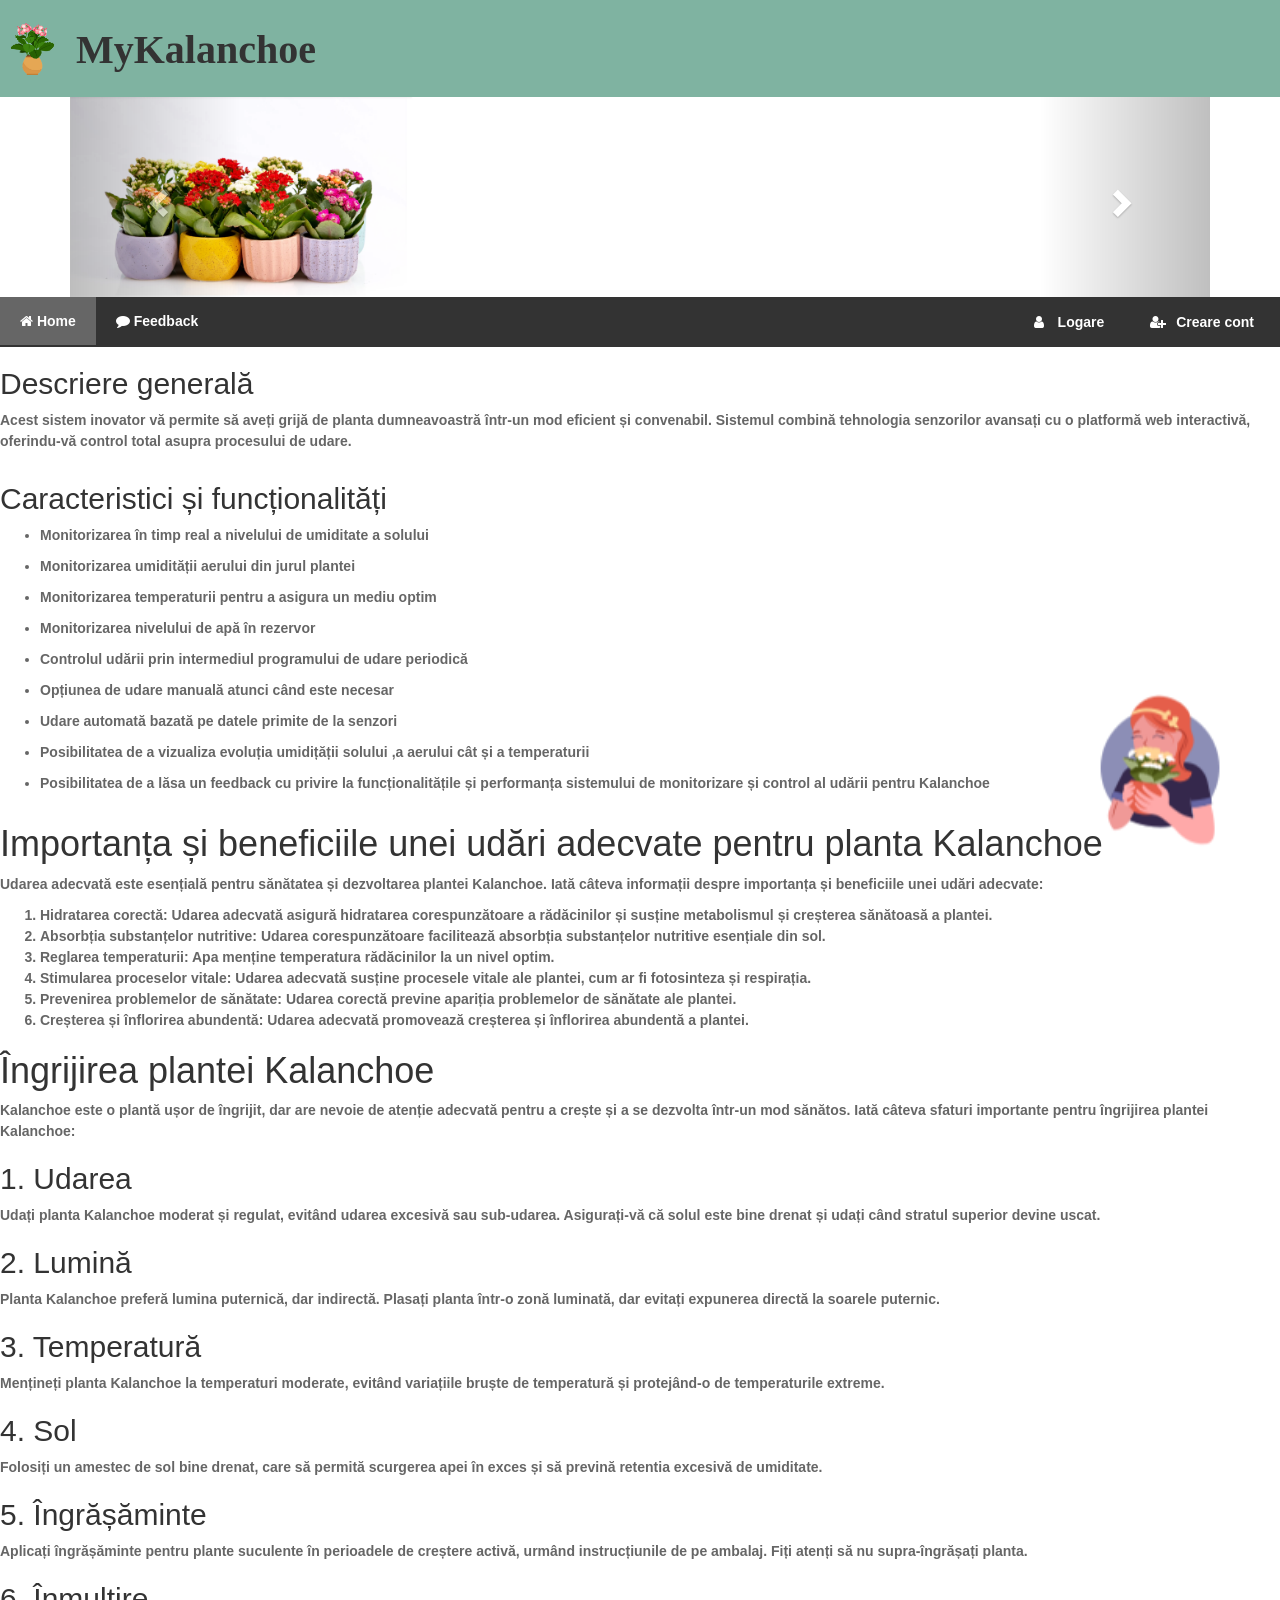
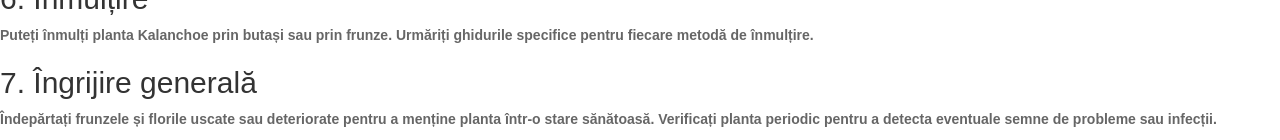
<file: Sistem de monitorizare si control în timp real pentru irigarea automată a plantelor/Cod aplicatie/Licenta/index.html>
<!DOCTYPE html>
<html lang="en">
  <head>
    <title>LICENTA</title>
    <script src="jquery-3.7.0.min.js"></script>
    <script src="index.js"></script>
    <meta charset="UTF-8">
    <meta name="viewport" content="width=device-width, initial-scale=1">
    <link rel="stylesheet" href="https://maxcdn.bootstrapcdn.com/bootstrap/3.4.1/css/bootstrap.min.css">
    <script src="https://ajax.googleapis.com/ajax/libs/jquery/3.6.4/jquery.min.js"></script>
    <script src="https://maxcdn.bootstrapcdn.com/bootstrap/3.4.1/js/bootstrap.min.js"></script>
    <link rel="stylesheet" href="https://cdnjs.cloudflare.com/ajax/libs/font-awesome/4.7.0/css/font-awesome.min.css">
    <style>
      * {
        box-sizing: border-box;
      }

      body {
        font-family: Arial, Helvetica, sans-serif;
        margin: -1;
      }

      .header {
        padding: 1px;
        text-align: left;
        background: #7fb3a1;
        color: white;
      }

      .header h1 {
        font-size: 40px;
        font-family: 'Lucida Handwriting';
      }

      .bara-de-navigare {
        overflow: hidden;
        background-color: #333;
        position: sticky;
        position: -webkit-sticky;
        top: 0;
      }

      .bara-de-navigare a {
        float: left;
        display: block;
        color: white;
        text-align: center;
        padding: 14px 20px;
        text-decoration: none;
      }

      .bara-de-navigare a.right {
        float: right;
      }

      .bara-de-navigare a:hover {
        background-color: #ddd;
        color: black;
      }

      .bara-de-navigare a.active {
        background-color: #666;
        color: white;
      }

      @media screen and (max-width: 700px) {
        .row {
          flex-direction: column;
        }
      }

      @media screen and (max-width: 400px) {
        .bara-de-navigare a {
          float: none;
          width: 100%;
        }
      }

      .open-button {
        border: none;
        background-color: inherit;
      }

      .form-popup {
        position: fixed;
        z-index: 9;
        left: 0;
        top: 0;
        width: 100%;
        height: 100%;
        overflow: auto;
        background-color: rgb(0, 0, 0);
        background-color: rgba(0, 0, 0, 0.4);
        padding-top: 60px;
      }

      .form-container {
        background-color: #fefefe;
        margin: 5% auto 15% auto;
        border: 1px solid #888;
        width: 50%;
        padding: 10px;
      }

      .form-container input[type=text],
      .form-container input[type=password] {
        width: 100%;
        padding: 12px 20px;
        margin: 8px 0;
        ;
        border: 1px solid #ccc;
        background: #f1f1f1;
      }

      .form-container input[type=text]:focus,
      .form-container input[type=password]:focus {
        background-color: #ddd;
        outline: none;
      }

      .form-container .btn {
        background-color: #04AA6D;
        color: white;
        padding: 16px 20px;
        border: none;
        cursor: pointer;
        width: 100%;
        margin-bottom: 10px;
        opacity: 0.8;
      }

      .image-girl {
        position: fixed;
        bottom: 0;
        right: 0;
        margin-right: 20px;
        margin-bottom: 20px;
      }

      .form-container .cancel {
        background-color: red;
      }

      .form-container .btn:hover,
      .open-button:hover {
        opacity: 1;
      }

      .dropbtn {
        border: none;
        background-color: inherit;
      }

      .close {
        position: absolute;
        right: 25px;
        top: 0;
        color: #000;
        font-size: 35px;
        font-weight: bold;
      }

      .close:hover,
      .close:focus {
        color: red;
        cursor: pointer;
      }

      .imgcontainer {
        text-align: center;
        margin: 40px 0 12px 0;
        position: relative;
      }

      h1,
      h2 {
        color: #333;
      }

      p,
      ol,
      ul {
        color: #666;
        line-height: 1.5;
      }

      .prezentare1 {
        margin-bottom: 30px;
      }

      .functionalitati  {
        margin-bottom: 30px;
      }

      .functionalitati  li {
        margin-bottom: 10px;
      }
    </style>
  </head>
  <body>
      <!-- Antetul care prezinta  numele aplicatiei cat si o imagine reprezentativa cu floarea-->
    <div class="header">
      <h1>
        <img src="image/sigla.png" style="width:65px; height: 65px;">
        <b>MyKalanchoe <b>
      </h1>
    </div>

     <!--Prezentare de imagini -->
    <div class="container">
      <div id="Slideshow" class="carousel slide" data-ride="carousel">
        <ol class="carousel-indicators">
          <li data-target="#Slideshow" data-slide-to="0" class="active"></li>
          <li data-target="#Slideshow" data-slide-to="1"></li>
          <li data-target="#Slideshow" data-slide-to="2"></li>
        </ol>
        <div class="carousel-inner">
          <div class="item active">
            <img src="image/img2.png" style="width:30%; height: 200px;">
          </div>
          <div class="item">
            <img src="image/img1.png" style="width:30%; height: 200px;">
          </div>
          <div class="item">
            <img src="image/img3.jpg" style="width:30%;height: 200px;">
          </div>
        </div>
        <a class="left carousel-control" href="#Slideshow" data-slide="prev">
          <span class="glyphicon glyphicon-chevron-left"></span>
          <span class="sr-only">Previous</span>
        </a>
        <a class="right carousel-control" href="#Slideshow" data-slide="next">
          <span class="glyphicon glyphicon-chevron-right"></span>
          <span class="sr-only">Next</span>
        </a>
      </div>
    </div>

     <!-- Bara de navigare--> 
    <div class="bara-de-navigare">
      <a href="index.html" class="active">
        <i class="fa fa-home"></i> Home </a>
      <a href="feedback_home.html">
        <i class="fa fa-comment"></i> Feedback </a>
      <a class="right">
        <i class="fa fa-user-plus"></i>
        <button type="button" class="open-button" id="butonInregistrare"> Creare cont</button>
      </a>
      <a class="right">
        <i class="fa fa-fw fa-user"></i>
        <button type="button" class="open-button" id="butonLogare"> Logare</button>
      </a>
    </div>

     <!-- Formular pentru Logare si Inregistrare-->
    <div class="form-popup hidden" id="myFormular">
      <form action="javascript:void(0);" class="form-container">
        <button class="close" id="close_logare" onclick="window.location.href='index.html'">
          <i class="fa fa-close"></i>
        </button>
        <div class="imgcontainer hidden" class="hidden" id="icon_logare">
          <img src="image/avatar.png" align="center" class="avatars">
        </div>
        <div class="imgcontainer hidden" id="icon_inregistrare">
          <i class="fa fa-user-plus" align="center" style="font-size:36px" class="avatars"></i>
        </div>
        <div class="hidden" id="user1">
          <i class="fa fa-user icon"></i>
          <input type="text" placeholder="Enter Username" id="username" name="username" required>
        </div>
        <i class="fa fa-envelope icon"></i>
        <input type="text" placeholder="Enter Email" id="email" name="email" required>
        <i class="fa fa-key icon"></i>
        <input type="password" placeholder="Enter Password" id="parola" name="psw" required>
        <div class="hidden" id='error_logare'>
          <i class=" fa fa-exclamation icon"></i>
          <b>ERROR</b>
        </div>
        <div class="hidden" id="btn_login">
          <button type="submit" id="submit_login" class="btn">Login</button>
        </div>
        <div class="hidden" id="btn_inregistrare">
          <button type="submit" id="submit_inregistrare" class="btn">Înregistrare</button>
        </div>
      </form>
    </div>
    <div class="image-girl">
      <h5>
        <img src="image/girl.png" style="width:200px; height: 200px; ">
      </h5>
    </div>
       <!--Prezentare - descriere sistem -->
    <section class="prezentare1">
      <h2>Descriere generală</h2>
      <p>Acest sistem inovator vă permite să aveți grijă de planta dumneavoastră într-un mod eficient și convenabil. Sistemul combină tehnologia senzorilor avansați cu o platformă web interactivă, oferindu-vă control total asupra procesului de udare.</p>
    </section>
    <section class="functionalitati ">
      <h2>Caracteristici și funcționalități</h2>
      <ul>
        <li>Monitorizarea în timp real a nivelului de umiditate a solului</li>
        <li>Monitorizarea umidității aerului din jurul plantei</li>
        <li>Monitorizarea temperaturii pentru a asigura un mediu optim</li>
        <li>Monitorizarea nivelului de apă în rezervor</li>
        <li>Controlul udării prin intermediul programului de udare periodică</li>
        <li>Opțiunea de udare manuală atunci când este necesar</li>
        <li>Udare automată bazată pe datele primite de la senzori</li>
        <li>Posibilitatea de a vizualiza evoluția umidițății solului ,a aerului cât și a temperaturii </li>
        <li>Posibilitatea de a lăsa un feedback cu privire la funcționalitățile și performanța sistemului de monitorizare și control al udării pentru Kalanchoe</li>
      </ul>
    </section>
    <h1>Importanța și beneficiile unei udări adecvate pentru planta Kalanchoe</h1>
    <p>Udarea adecvată este esențială pentru sănătatea și dezvoltarea plantei Kalanchoe. Iată câteva informații despre importanța și beneficiile unei udări adecvate:</p>
    <ol>
      <li>Hidratarea corectă: Udarea adecvată asigură hidratarea corespunzătoare a rădăcinilor și susține metabolismul și creșterea sănătoasă a plantei.</li>
      <li>Absorbția substanțelor nutritive: Udarea corespunzătoare facilitează absorbția substanțelor nutritive esențiale din sol.</li>
      <li>Reglarea temperaturii: Apa menține temperatura rădăcinilor la un nivel optim.</li>
      <li>Stimularea proceselor vitale: Udarea adecvată susține procesele vitale ale plantei, cum ar fi fotosinteza și respirația.</li>
      <li>Prevenirea problemelor de sănătate: Udarea corectă previne apariția problemelor de sănătate ale plantei.</li>
      <li>Creșterea și înflorirea abundentă: Udarea adecvată promovează creșterea și înflorirea abundentă a plantei.</li>
    </ol>
    <h1>Îngrijirea plantei Kalanchoe</h1>
    <p>Kalanchoe este o plantă ușor de îngrijit, dar are nevoie de atenție adecvată pentru a crește și a se dezvolta într-un mod sănătos. Iată câteva sfaturi importante pentru îngrijirea plantei Kalanchoe:</p>
    <h2>1. Udarea</h2>
    <p>Udați planta Kalanchoe moderat și regulat, evitând udarea excesivă sau sub-udarea. Asigurați-vă că solul este bine drenat și udați când stratul superior devine uscat.</p>
    <h2>2. Lumină</h2>
    <p>Planta Kalanchoe preferă lumina puternică, dar indirectă. Plasați planta într-o zonă luminată, dar evitați expunerea directă la soarele puternic.</p>
    <h2>3. Temperatură</h2>
    <p>Mențineți planta Kalanchoe la temperaturi moderate, evitând variațiile bruște de temperatură și protejând-o de temperaturile extreme.</p>
    <h2>4. Sol</h2>
    <p>Folosiți un amestec de sol bine drenat, care să permită scurgerea apei în exces și să prevină retentia excesivă de umiditate.</p>
    <h2>5. Îngrășăminte</h2>
    <p>Aplicați îngrășăminte pentru plante suculente în perioadele de creștere activă, urmând instrucțiunile de pe ambalaj. Fiți atenți să nu supra-îngrășați planta.</p>
    <h2>6. Înmulțire</h2>
    <p>Puteți înmulți planta Kalanchoe prin butași sau prin frunze. Urmăriți ghidurile specifice pentru fiecare metodă de înmulțire.</p>
    <h2>7. Îngrijire generală</h2>
    <p>Îndepărtați frunzele și florile uscate sau deteriorate pentru a menține planta într-o stare sănătoasă. Verificați planta periodic pentru a detecta eventuale semne de probleme sau infecții.</p>
  </body>
</html>
</file>
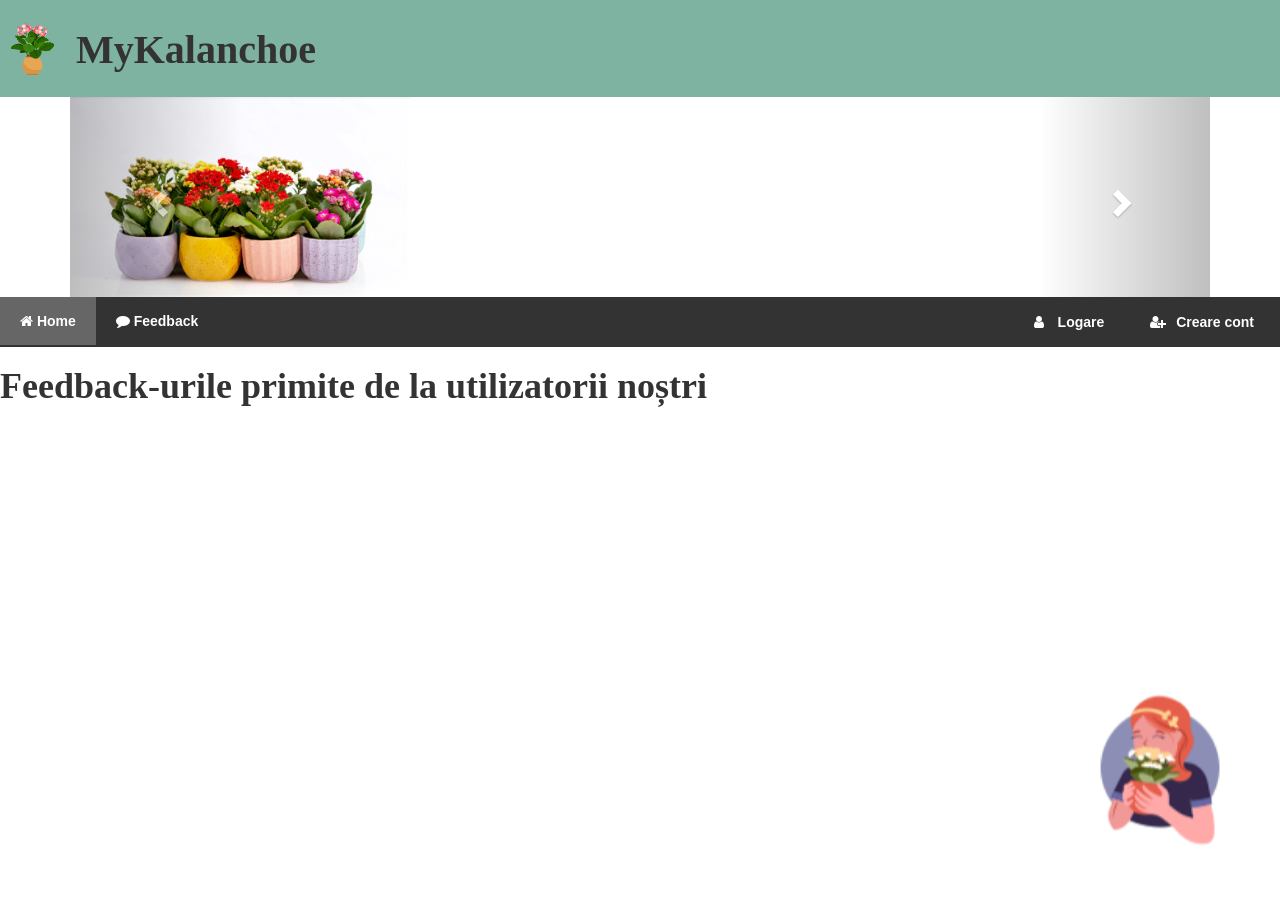
<file: Sistem de monitorizare si control în timp real pentru irigarea automată a plantelor/Cod aplicatie/Licenta/feedback_home.html>
<!DOCTYPE html>
<html lang="en">
  <head>
    <title>LICENTA</title>
    <script src="jquery-3.7.0.min.js"></script>
    <script src="feedback_home.js"></script>
    <script src="index.js"></script>
    <link rel="stylesheet" href="main.css">
    <meta charset="UTF-8">
    <meta name="viewport" content="width=device-width, initial-scale=1">
    <link rel="stylesheet" href="https://maxcdn.bootstrapcdn.com/bootstrap/3.4.1/css/bootstrap.min.css">
    <link rel="stylesheet" href="https://cdnjs.cloudflare.com/ajax/libs/font-awesome/4.7.0/css/font-awesome.min.css">
    <style>
      * {
        box-sizing: border-box;
      }

      body {
        font-family: Arial, Helvetica, sans-serif;
        margin: 0;
        height: 100px;
        position: relative;
      }

      .image-girl {
        position: fixed;
        bottom: 0;
        right: 0;
        margin-right: 20px;
        margin-bottom: 20px;
      }

      .header {
        padding: 1px;
        text-align: left;
        background: #7fb3a1;
        color: white;
      }

      .header h1 {
        font-size: 40px;
        font-family: 'Lucida Handwriting';
      }

      h1 {
        font-family: 'Impact ';
      }

      .bara-de-navigare {
        overflow: hidden;
        background-color: #333;
        position: sticky;
        position: -webkit-sticky;
        top: 0;
      }

      .bara-de-navigare a {
        float: left;
        display: block;
        color: white;
        text-align: center;
        padding: 14px 20px;
        text-decoration: none;
      }

      .bara-de-navigare a.right {
        float: right;
      }

      .bara-de-navigare a:hover {
        background-color: #ddd;
        color: black;
      }

      .bara-de-navigare a.active {
        background-color: #666;
        color: white;
      }

      @media screen and (max-width: 700px) {
        .row {
          flex-direction: column;
        }
      }

      @media screen and (max-width: 400px) {
        .bara-de-navigare a {
          float: none;
          width: 100%;
        }
      }

      h1 {
        color: #333;
      }

      .open-button {
        border: none;
        background-color: inherit;
      }

      .form-popup {
        position: fixed;
        z-index: 9;
        left: 0;
        top: 0;
        width: 100%;
        height: 100%;
        overflow: auto;
        background-color: rgb(0, 0, 0);
        background-color: rgba(0, 0, 0, 0.4);
        padding-top: 60px;
      }

      .form-container {
        background-color: #fefefe;
        margin: 5% auto 15% auto;
        border: 1px solid #888;
        width: 50%;
        padding: 10px;
      }

      .form-container input[type=text],
      .form-container input[type=password] {
        width: 100%;
        padding: 12px 20px;
        margin: 8px 0;
        ;
        border: 1px solid #ccc;
        background: #f1f1f1;
      }

      .form-container input[type=text]:focus,
      .form-container input[type=password]:focus {
        background-color: #ddd;
        outline: none;
      }

      .form-container .btn {
        background-color: #04AA6D;
        color: white;
        padding: 16px 20px;
        border: none;
        cursor: pointer;
        width: 100%;
        margin-bottom: 0px;
        opacity: 0.8;
      }

      .form-container .cancel {
        background-color: red;
      }

      .form-container .btn:hover,
      .open-button:hover {
        opacity: 1;
      }

      .dropbtn {
        border: none;
        background-color: inherit;
      }

      .close {
        position: absolute;
        right: 25px;
        top: 0;
        color: #000;
        font-size: 35px;
        font-weight: bold;
      }

      .close:hover,
      .close:focus {
        color: red;
        cursor: pointer;
      }

      .imgcontainer {
        text-align: center;
        margin: 40px 0 12px 0;
        position: relative;
      }

      .comentariu-container {
        background-color: #E0E0E0;
        border-radius: 5px;
        padding: 10px;
        margin-bottom: 20px;
        box-shadow: 0 2px 4px rgba(0, 0, 0, 0.1);
      }

      .comentariu-container h3 {
        color: #333;
        margin: 0;
        font-size: 18px;
      }

      .comentariu-container h2 {
        color: #333;
        margin: 0;
        font-size: 10px;
      }

      .comentariu-container p {
        color: #555;
        margin: 10px 0;
        font-size: 14px;
        line-height: 1.4;
      }

      .text-box {
        background-color: #f2f2f2;
        border: 1px solid #ccc;
        border-radius: 5px;
        padding: 10px;
        margin-bottom: 10px;
        font-size: 14px;
        width: 100%;
      }

      .container1 {
        max-width: 600px;
        margin: 0 auto;
      }
    </style>
  </head>
  <body>

     <!-- Antetul care prezinta  numele aplicatiei cat si o imagine reprezentativa cu floarea-->
    <div class="header">
      <h1>
        <img src="image/sigla.png" style="width:65px; height: 65px;">
        <b>MyKalanchoe <b>
      </h1>
    </div>

      <!--Prezentare de imagini -->
    <div class="container">
      <div id="Slideshow" class="carousel slide" data-ride="carousel">
        <ol class="carousel-indicators">
          <li data-target="#Slideshow" data-slide-to="0" class="active"></li>
          <li data-target="#Slideshow" data-slide-to="1"></li>
          <li data-target="#Slideshow" data-slide-to="2"></li>
        </ol>
        <div class="carousel-inner">
          <div class="item active">
            <img src="image/img2.png" style="width:30%; height: 200px;">
          </div>
          <div class="item">
            <img src="image/img1.png" style="width:30%; height: 200px;">
          </div>
          <div class="item">
            <img src="image/img3.jpg" style="width:30%;height: 200px;">
          </div>
        </div>
        <a class="left carousel-control" href="#Slideshow" data-slide="prev">
          <span class="glyphicon glyphicon-chevron-left"></span>
          <span class="sr-only">Previous</span>
        </a>
        <a class="right carousel-control" href="#Slideshow" data-slide="next">
          <span class="glyphicon glyphicon-chevron-right"></span>
          <span class="sr-only">Next</span>
        </a>
      </div>
    </div>

     <!-- Bara de navigare--> 
    <div class="bara-de-navigare">
      <a href="index.html" class="active">
        <i class="fa fa-home"></i> Home </a>
      <a href="feedback_home.html">
        <i class="fa fa-comment"></i> Feedback </a>
      <a class="right">
        <i class="fa fa-user-plus"></i>
        <button type="button" class="open-button" id="butonInregistrare"> Creare cont</button>
      </a>
      <a class="right">
        <i class="fa fa-fw fa-user"></i>
        <button type="button" class="open-button" id="butonLogare"> Logare</button>
      </a>
    </div>

     <!-- Formular pentru Logare si Inregistrare-->
    <div class="form-popup hidden" id="myFormular">
      <form action="javascript:void(0);" class="form-container">
        <button class="close" id="close_logare" onclick="window.location.href='feedback_home.html'">
          <i class="fa fa-close"></i>
        </button>
        <div class="imgcontainer hidden" class="hidden" id="icon_logare">
          <img src="image/avatar.png" align="center" class="avatars">
        </div>
        <div class="imgcontainer hidden" id="icon_inregistrare">
          <i class="fa fa-user-plus" align="center" style="font-size:36px" class="avatars"></i>
        </div>
        <div class="hidden" id="user1">
          <i class="fa fa-user icon"></i>
          <input type="text" placeholder="Enter Username" id="username" name="username" required>
        </div>
        <i class="fa fa-envelope icon"></i>
        <input type="text" placeholder="Enter Email" id="email" name="email" required>
        <i class="fa fa-key icon"></i>
        <input type="password" placeholder="Enter Password" id="parola" name="psw" required>
        <div class="hidden" id='error_logare'>
          <i class=" fa fa-exclamation icon"></i>
          <b>ERROR</b>
        </div>
        <div class="hidden" id="btn_login">
          <button type="submit" id="submit_login" class="btn">Login</button>
        </div>
        <div class="hidden" id="btn_inregistrare">
          <button type="submit" id="submit_inregistrare" class="btn">Înregistrare</button>
        </div>
      </form>
    </div>

    <!-- Secțiunea de feedback-uri de la utilizatori-->
    <h1>
      <b>Feedback-urile primite de la utilizatorii noștri</b>
    </h1>
    <div class="image-girl">
      <h5>
        <img src="image/girl.png" style="width:200px; height: 200px; ">
      </h5>
    </div>
    <div id="feedback-container" class="container1"></div>
    </div>
  </body>
  </div>
</html>
</file>
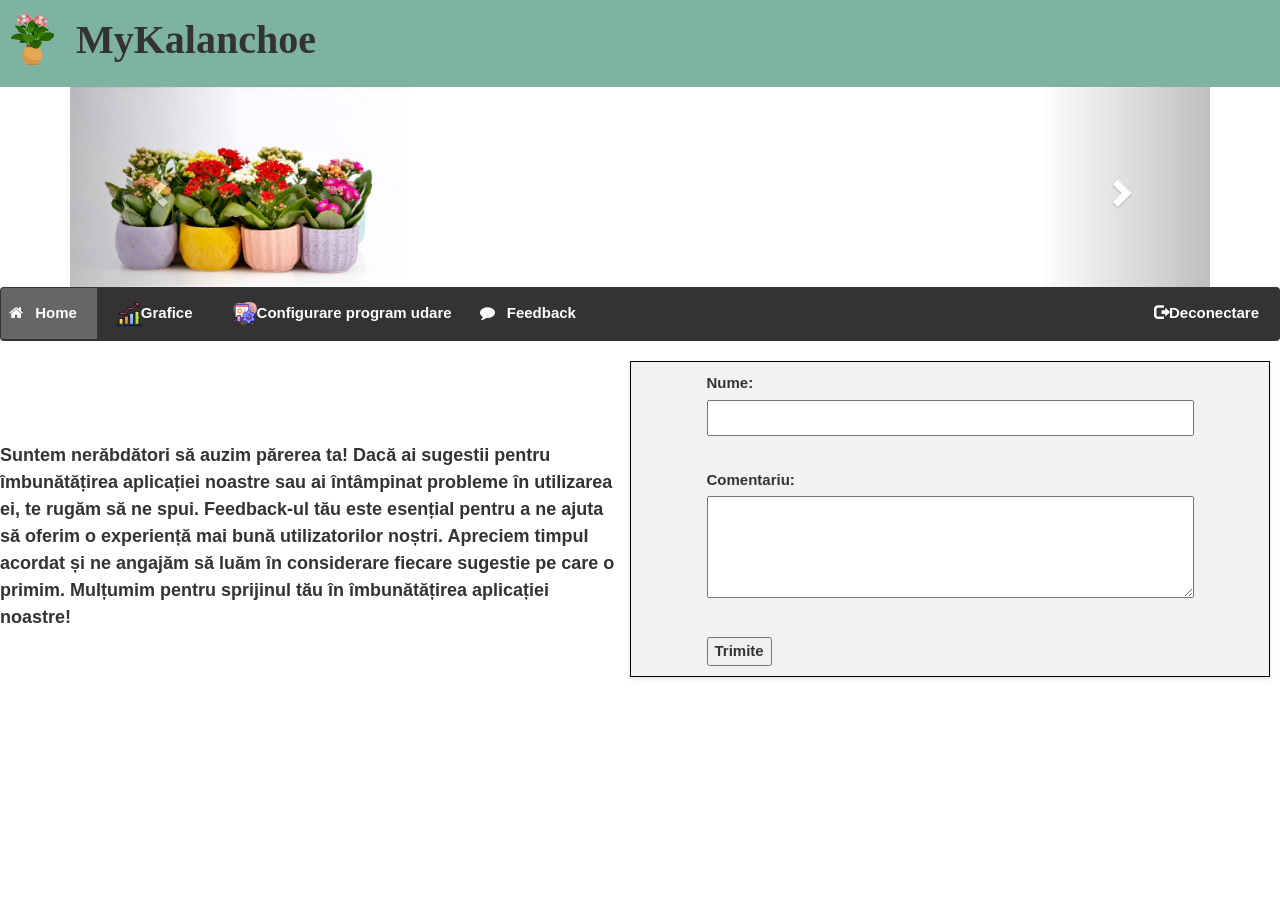
<file: Sistem de monitorizare si control în timp real pentru irigarea automată a plantelor/Cod aplicatie/Licenta/feedback_user.html>
<!DOCTYPE html>
<html lang="en">
  <head>
    <title>LICENTA</title>
    <script src="jquery-3.7.0.min.js"></script>
    <script src="feedback_user.js"></script>
    <link rel="stylesheet" href="main.css">
    <link rel="stylesheet" href="https://maxcdn.bootstrapcdn.com/bootstrap/3.4.1/css/bootstrap.min.css">
    <script src="https://ajax.googleapis.com/ajax/libs/jquery/3.6.4/jquery.min.js"></script>
    <script src="https://maxcdn.bootstrapcdn.com/bootstrap/3.4.1/js/bootstrap.min.js"></script>
    <link rel="stylesheet" href="https://cdnjs.cloudflare.com/ajax/libs/font-awesome/4.7.0/css/font-awesome.min.css">
    <link rel="stylesheet" href="https://www.w3schools.com/w3css/4/w3.css">
    <meta charset="UTF-8">
    <meta name="viewport" content="width=device-width, initial-scale=1">
    <style>
      * {
        box-sizing: border-box;
      }

      / body {
        font-family: Arial, Helvetica, sans-serif;
        margin: 0;
      }

      h1 {
        color: #333;
      }

      .header {
        padding: 1px;
        text-align: left;
        background: #7fb3a1;
        color: white;
      }

      .header h1 {
        font-size: 40px;
        font-family: 'Lucida Handwriting';
      }

      .container1 {
        display: flex;
        justify-content: space-between;
      }

      .text-container {
        flex: 1;
        margin-right: 10px;
        text-indent: 20px;
        font-family: Arial, sans-serif;
        font-size: 18px;
        color: #333;
        margin-bottom: 10px;
      }

      .navbar {
        overflow: hidden;
        background-color: #333;
        position: sticky;
        position: -webkit-sticky;
        top: 0;
      }

      .navbar a {
        float: left;
        display: block;
        color: white;
        text-align: center;
        padding: 14px 20px;
        text-decoration: none;
      }

      .navbar a.right {
        float: right;
      }

      .navbar a:hover {
        background-color: #ddd;
        color: black;
      }

      .navbar a.active {
        background-color: #666;
        color: white;
      }

      .feedback1 {
        border: 1px solid black;
        background-color: #f2f2f2;
        padding: 10px;
        display: flex;
        justify-content: center;
        align-items: center;
        box-shadow: 0 2px 4px rgba(0, 0, 0, 0.1);
        width: 50%;
        margin-right: 10px;
      }

      #comment-form input,
      #comment-form textarea {
        width: 100%;
        box-sizing: border-box;
        padding: 5px;
        margin-bottom: 10px;
      }

      @media screen and (max-width: 700px) {
        .row {
          flex-direction: column;
        }
      }

      @media screen and (max-width: 400px) {
        .navbar a {
          float: none;
          width: 100%;
        }
      }

      .fa {
        margin-left: -12px;
        margin-right: 8px;
      }
    </style>
  </head>
  <body>
    <!-- Antetul care prezinta  numele aplicatiei cat si o imagine reprezentativa cu floarea-->
    <div class="header">
      <h1>
        <img src="image/sigla.png" style="width:65px; height: 65px;">
        <b>MyKalanchoe <b>
      </h1>
    </div>
     <!--Prezentare de imagini -->
    <div class="container">
      <div id="Slideshow" class="carousel slide" data-ride="carousel">
        <ol class="carousel-indicators">
          <li data-target="#Slideshow" data-slide-to="0" class="active"></li>
          <li data-target="#Slideshow" data-slide-to="1"></li>
          <li data-target="#Slideshow" data-slide-to="2"></li>
        </ol>
        <div class="carousel-inner">
          <div class="item active">
            <img src="image/img2.png" style="width:30%; height: 200px;">
          </div>
          <div class="item">
            <img src="image/img1.png" style="width:30%; height: 200px;">
          </div>
          <div class="item">
            <img src="image/img3.jpg" style="width:30%;height: 200px;">
          </div>
        </div>
        <a class="left carousel-control" href="#Slideshow" data-slide="prev">
          <span class="glyphicon glyphicon-chevron-left"></span>
          <span class="sr-only">Previous</span>
        </a>
        <a class="right carousel-control" href="#Slideshow" data-slide="next">
          <span class="glyphicon glyphicon-chevron-right"></span>
          <span class="sr-only">Next</span>
        </a>
      </div>
    </div>
     <!-- Bara de navigare--> 
    <div class="navbar">
      <a href="home_user.html" class="active">
        <i class="fa fa-home"></i> Home </a>
      <a href="table_view.html">
        <img src="image/grafic.png">Grafice </a>
      <a href="water_program.html">
        <img src="image/settings.png">Configurare program udare </a>
      <a href="feedback_user.html">
        <i class="fa fa-comment"></i> Feedback </a>
      <a href="index.html" class="right">
        <i class="glyphicon glyphicon-log-out"></i>Deconectare </a>
    </div>

     <!-- formular unde utilizatori isi lasa feedback-ul dupa ce au utilizat sistemul--> 
    <div id="comment-section"></div>
    <div class="container1">
      <div class="text-container">
        <div>
          <br>
          <br>
          <br> Suntem nerăbdători să auzim părerea ta! Dacă ai sugestii pentru îmbunătățirea aplicației noastre sau ai întâmpinat probleme în utilizarea ei, te rugăm să ne spui. Feedback-ul tău este esențial pentru a ne ajuta să oferim o experiență mai bună utilizatorilor noștri. Apreciem timpul acordat și ne angajăm să luăm în considerare fiecare sugestie pe care o primim. Mulțumim pentru sprijinul tău în îmbunătățirea aplicației noastre!
        </div>
      </div>
      <div class="feedback1">
        <form id="comment-form">
          <label for="name">Nume:</label>
          <input type="text" id="name" required>
          <br>
          <br>
          <label for="comment">Comentariu:</label>
          <br>
          <textarea id="comment" name="comment" rows="4" cols="50"></textarea>
          <br>
          <br>
          <button type="button" id="submit-btn">Trimite</button>
        </form>
      </div>
    </div>
  </body>
</html>
</file>
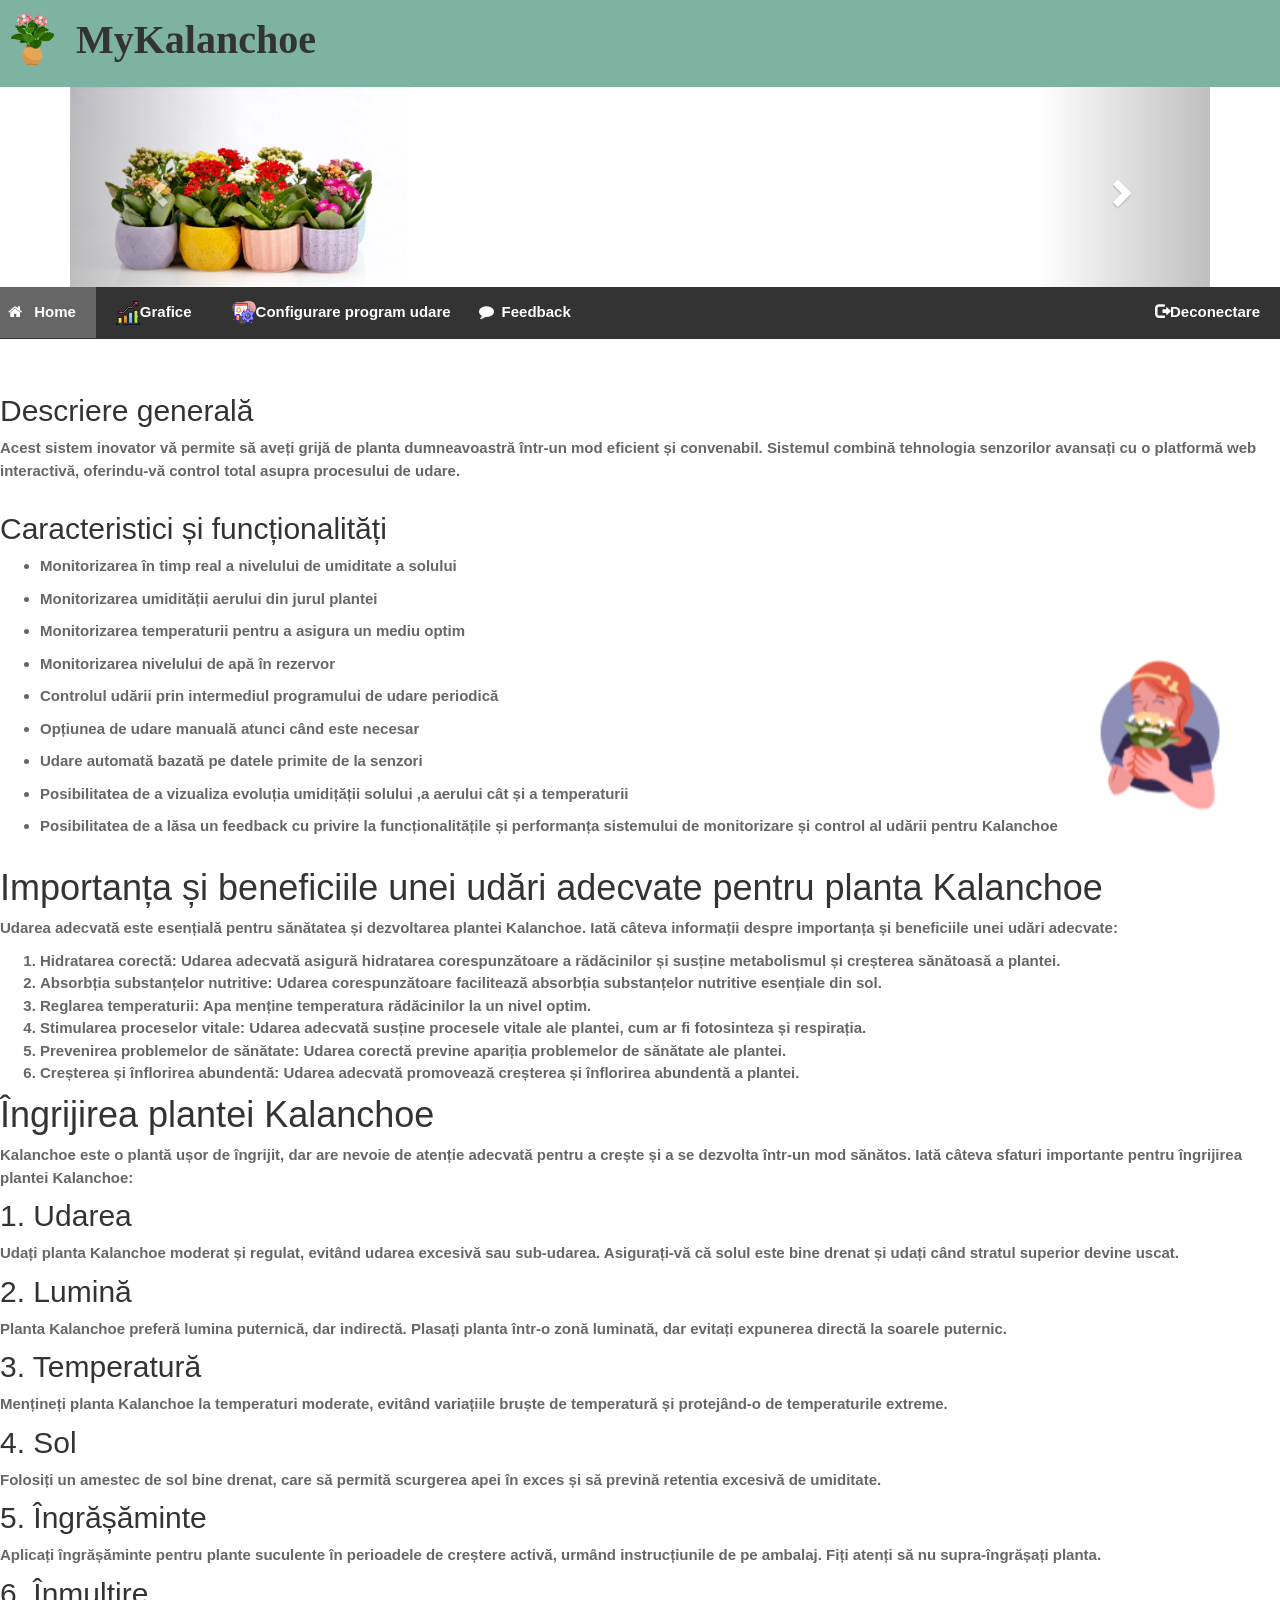
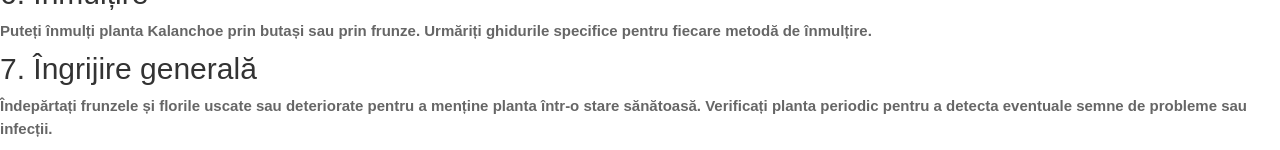
<file: Sistem de monitorizare si control în timp real pentru irigarea automată a plantelor/Cod aplicatie/Licenta/home_user.html>
<!DOCTYPE html>
<html lang="en">
  <head>
    <title>LICENTA</title>
    <script src="jquery-3.7.0.min.js"></script>
    <script src="home_user.js"></script>
    <link rel="stylesheet" href="main.css">
    <link rel="stylesheet" href="https://maxcdn.bootstrapcdn.com/bootstrap/3.4.1/css/bootstrap.min.css">
    <script src="https://ajax.googleapis.com/ajax/libs/jquery/3.6.4/jquery.min.js"></script>
    <script src="https://maxcdn.bootstrapcdn.com/bootstrap/3.4.1/js/bootstrap.min.js"></script>
    <link rel="stylesheet" href="https://cdnjs.cloudflare.com/ajax/libs/font-awesome/4.7.0/css/font-awesome.min.css">
    <link rel="stylesheet" href="https://www.w3schools.com/w3css/4/w3.css">
    <meta charset="UTF-8">
    <meta name="viewport" content="width=device-width, initial-scale=1">
    <style>
      * {
        box-sizing: border-box;
      }

      body {
        font-family: Arial, Helvetica, sans-serif;
        margin: 0;
      }

      .header {
        padding: 1px;
        text-align: left;
        background: #7fb3a1;
        color: white;
      }

      .header h1 {
        font-size: 40px;
        font-family: 'Lucida Handwriting';
      }

      .bara-de-navigare {
        overflow: hidden;
        background-color: #333;
        position: sticky;
        position: -webkit-sticky;
        top: 0;
      }

      .bara-de-navigare a {
        float: left;
        display: block;
        color: white;
        text-align: center;
        padding: 14px 20px;
        text-decoration: none;
      }

      .bara-de-navigare a.right {
        float: right;
      }

      .bara-de-navigare a:hover {
        background-color: #ddd;
        color: black;
      }

      .bara-de-navigare a.active {
        background-color: #666;
        color: white;
      }

      @media screen and (max-width: 700px) {
        .row {
          flex-direction: column;
        }
      }

      @media screen and (max-width: 400px) {
        .bara-de-navigare a {
          float: none;
          width: 100%;
        }
      }

      @media (max-width: 600px) {
        .buttonload {
          left: 10px;
          right: 5px;
          bottom: 5px;
          transform: none;
        }
      }

      .fa {
        margin-left: -12px;
        margin-right: 8px;
      }

      .image-girl {
        position: fixed;
        bottom: 0;
        right: 0;
        margin-right: 20px;
        /* Spațiu suplimentar la dreapta */
        margin-bottom: 55px;
        /* Spațiu suplimentar în jos */
      }

      h1,
      h2 {
        color: #333;
      }

      p,
      ol,
      ul {
        color: #666;
        line-height: 1.5;
      }

      .prezentare1 {
        margin-bottom: 30px;
      }

      .functionalitati  {
        margin-bottom: 30px;
      }

      .functionalitati  li {
        margin-bottom: 10px;
      }
    </style>
  </head>
  <body>
      <!-- Antetul care prezinta  numele aplicatiei cat si o imagine reprezentativa cu floarea-->
    <div class="header">
      <h1>
        <img src="image/sigla.png" style="width:65px; height: 65px;">
        <b>MyKalanchoe <b>
      </h1>
    </div>
     <!--Prezentare de imagini -->
    <div class="container">
      <div id="Slideshow" class="carousel slide" data-ride="carousel">
        <ol class="carousel-indicators">
          <li data-target="#Slideshow" data-slide-to="0" class="active"></li>
          <li data-target="#Slideshow" data-slide-to="1"></li>
          <li data-target="#Slideshow" data-slide-to="2"></li>
        </ol>
        <div class="carousel-inner">
          <div class="item active">
            <img src="image/img2.png" style="width:30%; height: 200px;">
          </div>
          <div class="item">
            <img src="image/img1.png" style="width:30%; height: 200px;">
          </div>
          <div class="item">
            <img src="image/img3.jpg" style="width:30%;height: 200px;">
          </div>
        </div>
        <a class="left carousel-control" href="#Slideshow" data-slide="prev">
          <span class="glyphicon glyphicon-chevron-left"></span>
          <span class="sr-only">Previous</span>
        </a>
        <a class="right carousel-control" href="#Slideshow" data-slide="next">
          <span class="glyphicon glyphicon-chevron-right"></span>
          <span class="sr-only">Next</span>
        </a>
      </div>
    </div>
     <!-- Bara de navigare--> 
    <div class="bara-de-navigare">
      <a href="home_user.html" class="active">
        <i class="fa fa-home"></i> Home </a>
      <a href="table_view.html">
        <img src="image/grafic.png">Grafice </a>
      <a href="water_program.html">
        <img src="image/settings.png">Configurare program udare </a>
      <a href="feedback_user.html">
        <i class="fa fa-comment"></i>Feedback </a>
      <a href="index.html" class="right">
        <i class="glyphicon glyphicon-log-out"></i>Deconectare </a>
    </div>

    <!--Afisare nume utilizator -->
    <div>
      <span id="user_name"></span>
    </div>
    <br>
    <br>
      <!--Prezentare - descriere sistem -->
    <section class="prezentare1">
      <h2>Descriere generală</h2>
      <p>Acest sistem inovator vă permite să aveți grijă de planta dumneavoastră într-un mod eficient și convenabil. Sistemul combină tehnologia senzorilor avansați cu o platformă web interactivă, oferindu-vă control total asupra procesului de udare.</p>
    </section>
    <section class="functionalitati ">
      <h2>Caracteristici și funcționalități</h2>
      <ul>
        <li>Monitorizarea în timp real a nivelului de umiditate a solului</li>
        <li>Monitorizarea umidității aerului din jurul plantei</li>
        <li>Monitorizarea temperaturii pentru a asigura un mediu optim</li>
        <li>Monitorizarea nivelului de apă în rezervor</li>
        <li>Controlul udării prin intermediul programului de udare periodică</li>
        <li>Opțiunea de udare manuală atunci când este necesar</li>
        <li>Udare automată bazată pe datele primite de la senzori</li>
        <li>Posibilitatea de a vizualiza evoluția umidițății solului ,a aerului cât și a temperaturii </li>
        <li>Posibilitatea de a lăsa un feedback cu privire la funcționalitățile și performanța sistemului de monitorizare și control al udării pentru Kalanchoe</li>
      </ul>
    </section>
    <h1>Importanța și beneficiile unei udări adecvate pentru planta Kalanchoe</h1>
    <p>Udarea adecvată este esențială pentru sănătatea și dezvoltarea plantei Kalanchoe. Iată câteva informații despre importanța și beneficiile unei udări adecvate:</p>
    <ol>
      <li>Hidratarea corectă: Udarea adecvată asigură hidratarea corespunzătoare a rădăcinilor și susține metabolismul și creșterea sănătoasă a plantei.</li>
      <li>Absorbția substanțelor nutritive: Udarea corespunzătoare facilitează absorbția substanțelor nutritive esențiale din sol.</li>
      <li>Reglarea temperaturii: Apa menține temperatura rădăcinilor la un nivel optim.</li>
      <li>Stimularea proceselor vitale: Udarea adecvată susține procesele vitale ale plantei, cum ar fi fotosinteza și respirația.</li>
      <li>Prevenirea problemelor de sănătate: Udarea corectă previne apariția problemelor de sănătate ale plantei.</li>
      <li>Creșterea și înflorirea abundentă: Udarea adecvată promovează creșterea și înflorirea abundentă a plantei.</li>
    </ol>
    <h1>Îngrijirea plantei Kalanchoe</h1>
    <p>Kalanchoe este o plantă ușor de îngrijit, dar are nevoie de atenție adecvată pentru a crește și a se dezvolta într-un mod sănătos. Iată câteva sfaturi importante pentru îngrijirea plantei Kalanchoe:</p>
    <h2>1. Udarea</h2>
    <p>Udați planta Kalanchoe moderat și regulat, evitând udarea excesivă sau sub-udarea. Asigurați-vă că solul este bine drenat și udați când stratul superior devine uscat.</p>
    <h2>2. Lumină</h2>
    <p>Planta Kalanchoe preferă lumina puternică, dar indirectă. Plasați planta într-o zonă luminată, dar evitați expunerea directă la soarele puternic.</p>
    <h2>3. Temperatură</h2>
    <p>Mențineți planta Kalanchoe la temperaturi moderate, evitând variațiile bruște de temperatură și protejând-o de temperaturile extreme.</p>
    <h2>4. Sol</h2>
    <p>Folosiți un amestec de sol bine drenat, care să permită scurgerea apei în exces și să prevină retentia excesivă de umiditate.</p>
    <h2>5. Îngrășăminte</h2>
    <p>Aplicați îngrășăminte pentru plante suculente în perioadele de creștere activă, urmând instrucțiunile de pe ambalaj. Fiți atenți să nu supra-îngrășați planta.</p>
    <h2>6. Înmulțire</h2>
    <p>Puteți înmulți planta Kalanchoe prin butași sau prin frunze. Urmăriți ghidurile specifice pentru fiecare metodă de înmulțire.</p>
    <h2>7. Îngrijire generală</h2>
    <p>Îndepărtați frunzele și florile uscate sau deteriorate pentru a menține planta într-o stare sănătoasă. Verificați planta periodic pentru a detecta eventuale semne de probleme sau infecții.</p>
    <div class="image-girl">
      <h5>
        <img src="image/girl.png" style="width:200px; height: 200px; ">
      </h5>
    </div>
  </body>
</html>
</file>
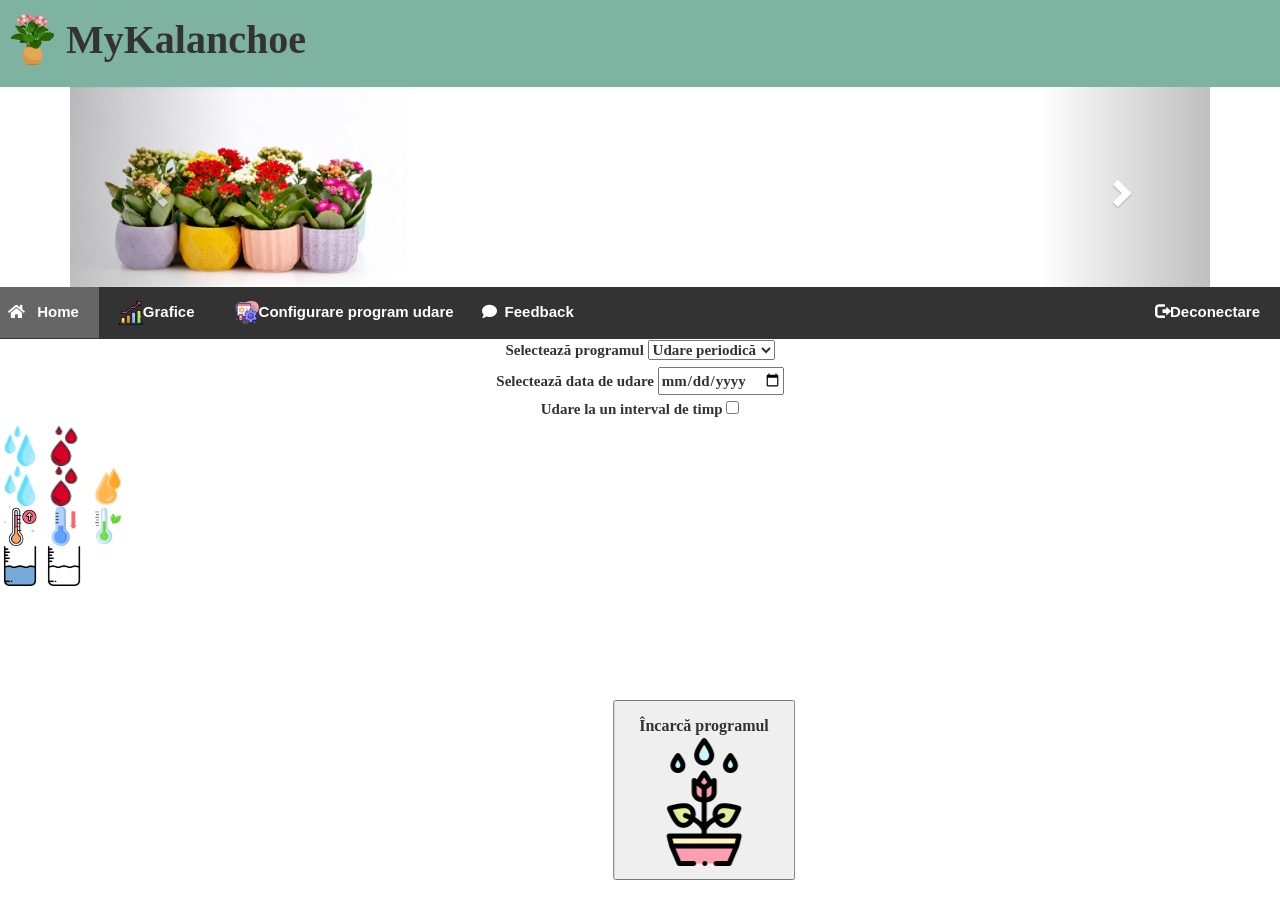
<file: Sistem de monitorizare si control în timp real pentru irigarea automată a plantelor/Cod aplicatie/Licenta/water_program.html>
<!DOCTYPE html>
<html lang="en">
<head>
<title>LICENTA</title>
<script src="jquery-3.7.0.min.js"></script>
<script src="water_program.js"></script>
<link rel="stylesheet" href="main.css" >
<link rel="stylesheet" href="https://maxcdn.bootstrapcdn.com/bootstrap/3.4.1/css/bootstrap.min.css">
<script src="https://ajax.googleapis.com/ajax/libs/jquery/3.6.4/jquery.min.js"></script>
<script src="https://maxcdn.bootstrapcdn.com/bootstrap/3.4.1/js/bootstrap.min.js"></script>
<link rel="stylesheet" href="https://cdnjs.cloudflare.com/ajax/libs/font-awesome/4.7.0/css/font-awesome.min.css">
<link rel="stylesheet" href="https://www.w3schools.com/w3css/4/w3.css">
<link rel="stylesheet" href="https://cdnjs.cloudflare.com/ajax/libs/font-awesome/4.7.0/css/font-awesome.min.css">
<link rel="stylesheet" href="https://cdnjs.cloudflare.com/ajax/libs/font-awesome/5.15.3/css/all.min.css" />

<meta charset="UTF-8">
<meta name="viewport" content="width=device-width, initial-scale=1">
<style>
* {
  box-sizing: border-box;
}

body {
  font-family: Arial, Helvetica, sans-serif;
  margin: 0;
}
h1 {
    color: #333;
}

.header {
  padding: 1px;
  text-align: left;
  background:#7fb3a1;
  color: white;
}

.header h1 {
  font-size: 40px;
  font-family: 'Lucida Handwriting';

}

.bara-de-navigare  {
  overflow: hidden;
  background-color: #333;
  position: sticky;
  position: -webkit-sticky;
  top: 0;
}

.bara-de-navigare  a {
  float: left;
  display: block;
  color: white;
  text-align: center;
  padding: 14px 20px;
  text-decoration: none;
}

.bara-de-navigare  a.right {
  float: right;
}

.bara-de-navigare  a:hover {
  background-color: #ddd;
  color: black;
}

.bara-de-navigare  a.active {
  background-color: #666;
  color: white;
}
.main{
  font-family: 'Impact ';
   min-width: 500px; 
  min-height: 300px; 

}

.footer {
  padding: 20px;
  text-align: center;
  background: #ddd;
}

@media screen and (max-width: 700px) {
  .row {   
    flex-direction: column;
  }
}

@media screen and (max-width: 400px) {
  .bara-de-navigare  a {
    float: none;
    width: 100%;
  }
}
.buttonload {
  background-color: #5da16f; 
  border: none; 
  color: white; 
  padding: 12px 24px; 
  font-size: 16px;
  position: fixed;
  left: 7%;
  bottom: 50px;
  transform: translateX(-50%);
  z-index: 9999;
  white-space: nowrap; 
  overflow: hidden; 
  text-overflow: ellipsis; 
}

@media (max-width: 600px) {
  .buttonload {
    left: 10px;
    right: 5px;
    bottom: 5px;
    transform: none;
  }
}
.buttonload:hover {
  background-color: #036349; 
  cursor: pointer; 
}
.buttonload1 {
  
  padding: 12px 24px; 
  font-size: 16px;
  position: fixed;
  left: 55%;
  bottom: 20px;
  transform: translateX(-50%);
 

}
.buttonload1:hover {
  background-color: #036349; 
  cursor: pointer; 
}
.fa {
  margin-left: -12px;
  margin-right: 8px;
}

</style>
</head>
<body>
  <!-- Antetul care prezinta  numele aplicatiei cat si o imagine reprezentativa cu floarea-->
<div class="header">
  <h1><img src="image/sigla.png"  style="width:65px; height: 65px;"><b>MyKalanchoe<b></h1> 
</div>
 <!--Prezentare de imagini -->
 <div class="container">
    <div id="Slideshow" class="carousel slide" data-ride="carousel">
      <ol class="carousel-indicators">
        <li data-target="#Slideshow" data-slide-to="0" class="active"></li>
        <li data-target="#Slideshow" data-slide-to="1"></li>
        <li data-target="#Slideshow" data-slide-to="2"></li>
      </ol>
      <div class="carousel-inner">
        <div class="item active">
          <img src="image/img2.png"  style="width:30%; height: 200px;">
        </div>
        <div class="item">
          <img src="image/img1.png"  style="width:30%; height: 200px;">
        </div>
        <div class="item">
          <img src="image/img3.jpg"  style="width:30%;height: 200px;">
        </div>
      </div>
      <a class="left carousel-control" href="#Slideshow" data-slide="prev">
        <span class="glyphicon glyphicon-chevron-left"></span>
        <span class="sr-only">Previous</span>
      </a>
      <a class="right carousel-control" href="#Slideshow" data-slide="next">
        <span class="glyphicon glyphicon-chevron-right"></span>
        <span class="sr-only">Next</span>
      </a>
    </div>
  </div>
 <!-- Bara de navigare--> 
<div class="bara-de-navigare ">
  <a href="home_user.html" class="active"><i class="fa fa-home"></i> Home</a>
  <a href="table_view.html"><img src="image/grafic.png">Grafice</a>
  <a href="water_program.html"><img src="image/settings.png" >Configurare program udare</a>
  <a href="feedback_user.html"> <i class="fa fa-comment"></i>Feedback </a>
  <a href="index.html" class="right" ><i class="glyphicon glyphicon-log-out"></i>Deconectare</a>
</div>

 <!-- Selectare program de udare--> 
<div class="main" style="display: flex; flex-direction: column; ">
     <div style="text-align: center;">
      <label for="udare">Selectează programul</label>
      <select name="udare" class="selecttipudare" id="selecttipudare">
         <option value="op1">Udare periodică</option>
         <option value="op2">Udare automată</option>
         <option value="op3">Udare manuală</option>
      </select>
   </div>
   <div id="udareperiodica" style="display: flex; flex-direction: column; align-items: center;">
      <div>
         <label for="selectadata">Selectează data de udare</label>
         <input type="date" id="dateSelectate">
      </div>
      <div>
         <label for="periodic">Udare la un interval de timp</label>
         <input type="checkbox" id="checkperioada">
      </div>
      <div class="hidden" id="perioada">
         <label for="udare1">Selectează intervalul la care este udată floarea</label>
         <select name="udare1" id="selectperioada">
            <option value="1day">La o zi</option>
            <option value="3day">La trei zile</option>
            <option value="7day">La șapte zile</option>
         </select>
      </div>
   </div>
   
 <!-- Afisare date venite de la senzori--> 
   <div id="udaresenzori"></div>
   
   <div style="display: flex; flex-direction: column; align-items: flex-start;">
      <div style="text-align: left;">
         <div id="value1" style="display: flex; flex-direction: column;">
            <div>
               <img style="width:40px ; height: 40px;" id="wet1" src="image/water.png"/>
               <img style="width:40px ; height: 40px;" id="dry1" src="image/blood.png"/>
               <span id="sol"></span>
            </div>
            <div>
               <img style="width:40px ; height: 40px;" id="wet" src="image/water.png"/>
               <img style="width:40px ; height: 40px;" id="dry" src="image/blood.png"/>
               <img style="width:40px ; height: 40px;" id="middle" src="image/liquid-drop.png"/>
               <span id="plant1"></span>
            </div>
            <div>
               <img style="width:40px ; height: 40px;" id="wet2" src="image/high-temperature.png"/>
               <img style="width:40px ; height: 40px;" id="dry2" src="image/low-temperature.png"/>
               <img style="width:40px ; height: 40px;" id="middle2" src="image/temperature.png"/>
               <span id="temp1"></span>
            </div>
             <div>
               <img style="width:40px ; height: 40px;" id="level1" src="image/water-level.png"/>
               <img style="width:40px ; height: 40px;" id="level2" src="image/water-level1.png"/>
               <span id="nivel"></span>
            </div>
         </div>
      </div>
   
      <div class="hidden" id="udaremanuala"  style=" position: absolute;top: 400px;right: 700px;">
         <label class="switch" >
            <input type="checkbox" id="stare"></input>
            <span class="slider round"></span>
         </label>
         <span id="statuspompa"></span>
      </div>
   
      <button class="buttonload1 " id="btnload1"  align-items: center;>
         <b>Încarcă programul</b><br>
         <img src="image/watering.png" alt="Imaginea butonului" />
      </button>
      <button class="buttonload1 hidden" id="btnload2" align-items: center;>
         <b>Încarcă programul 1</b><br>
         <img src="image/watering.png" alt="Imaginea butonului" />
      </button>
   </div>
</div>
</body>
</html>
</file>
<file: Sistem de monitorizare si control în timp real pentru irigarea automată a plantelor/Cod aplicatie/Licenta/main.css>
.switch {
  position: relative;
  display: inline-block;
  width: 60px;
  height: 34px;
}

/* Hide default HTML checkbox */
.switch input {
  opacity: 0;
  width: 0;
  height: 0;
}

/* The slider */
.slider {
  position: absolute;
  cursor: pointer;
  top: 0;
  left: 0;
  right: 0;
  bottom: 0;
  background-color: #ccc;
  -webkit-transition: .4s;
  transition: .4s;
}

.slider:before {
  position: absolute;
  content: "";
  height: 26px;
  width: 26px;
  left: 4px;
  bottom: 4px;
  background-color: white;
  -webkit-transition: .4s;
  transition: .4s;
}

input:checked + .slider {
  background-color: #2196F3;
}

input:focus + .slider {
  box-shadow: 0 0 1px #2196F3;
}

input:checked + .slider:before {
  -webkit-transform: translateX(26px);
  -ms-transform: translateX(26px);
  transform: translateX(26px);
}

/* Rounded sliders */
.slider.round {
  border-radius: 34px;
}

.slider.round:before {
  border-radius: 50%;
}
</file>
